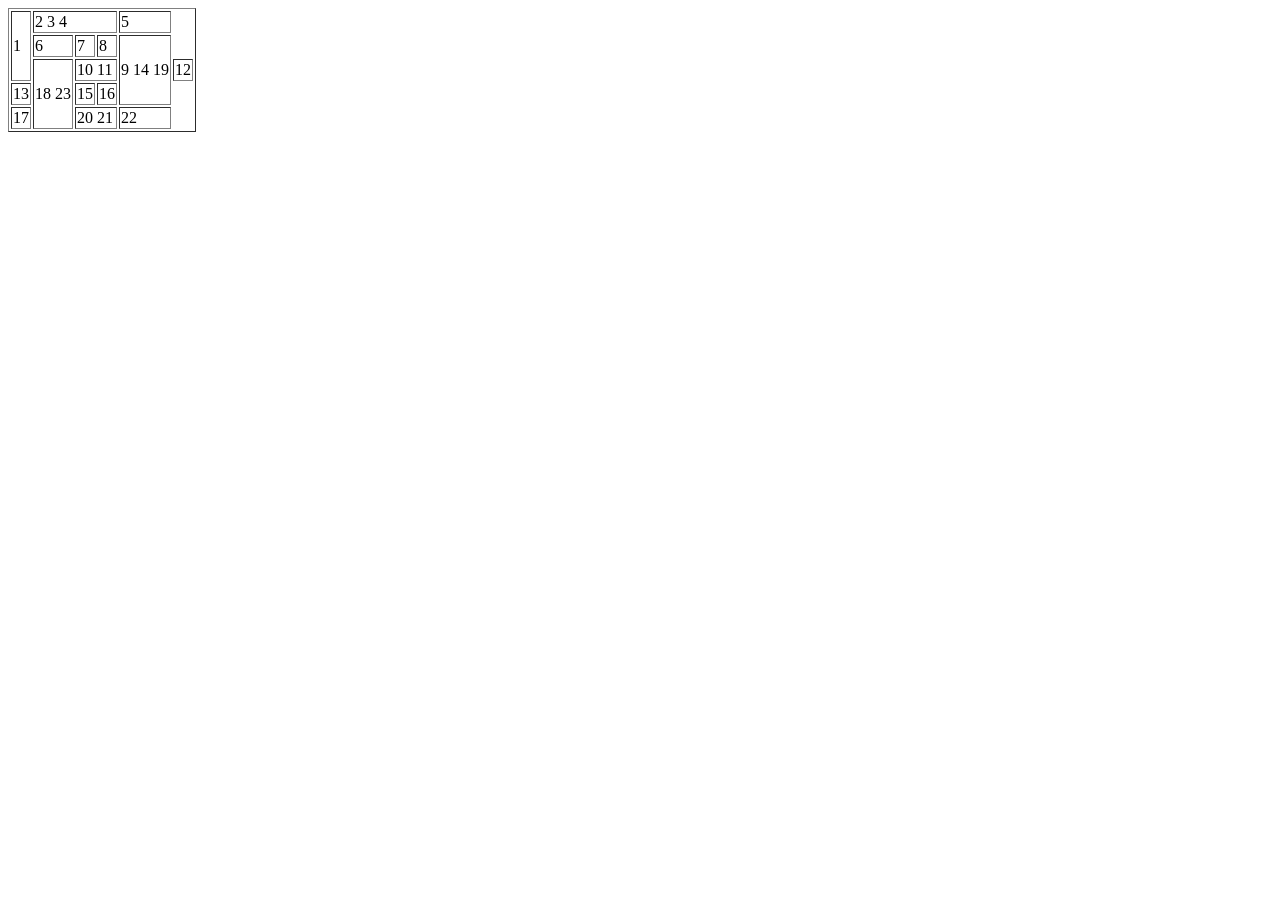
<file: bai2_lap1b.html>
<!DOCTYPE html>
<html lang="en">
<head>
    <meta charset="UTF-8">
    <meta name="viewport" content="width=device-width, initial-scale=1.0">
    <title>Document</title>
</head>
<body>
    <table border="1">
        <tr>
            <td rowspan="3">1</td>
            <td colspan="3">2 3 4</td>
            <td>5</td>
        </tr>
        <tr>
            <td>6</td>
            <td>7</td>
            <td>8</td>
            <td rowspan="3">9 14 19</td>
        </tr>
        <tr>
            <td rowspan="3">18 23</td>
            <td colspan="2">10 11</td>
            <td>12</td>
        </tr>
        <tr>
            <td>13</td>
            <td>15</td>
            <td>16</td>
        </tr>
        <tr>
            <td>17</td>
            <td colspan="2">20 21</td>
            <td>22</td>
        </tr>
    </table>
</body>
</html>
</file>
